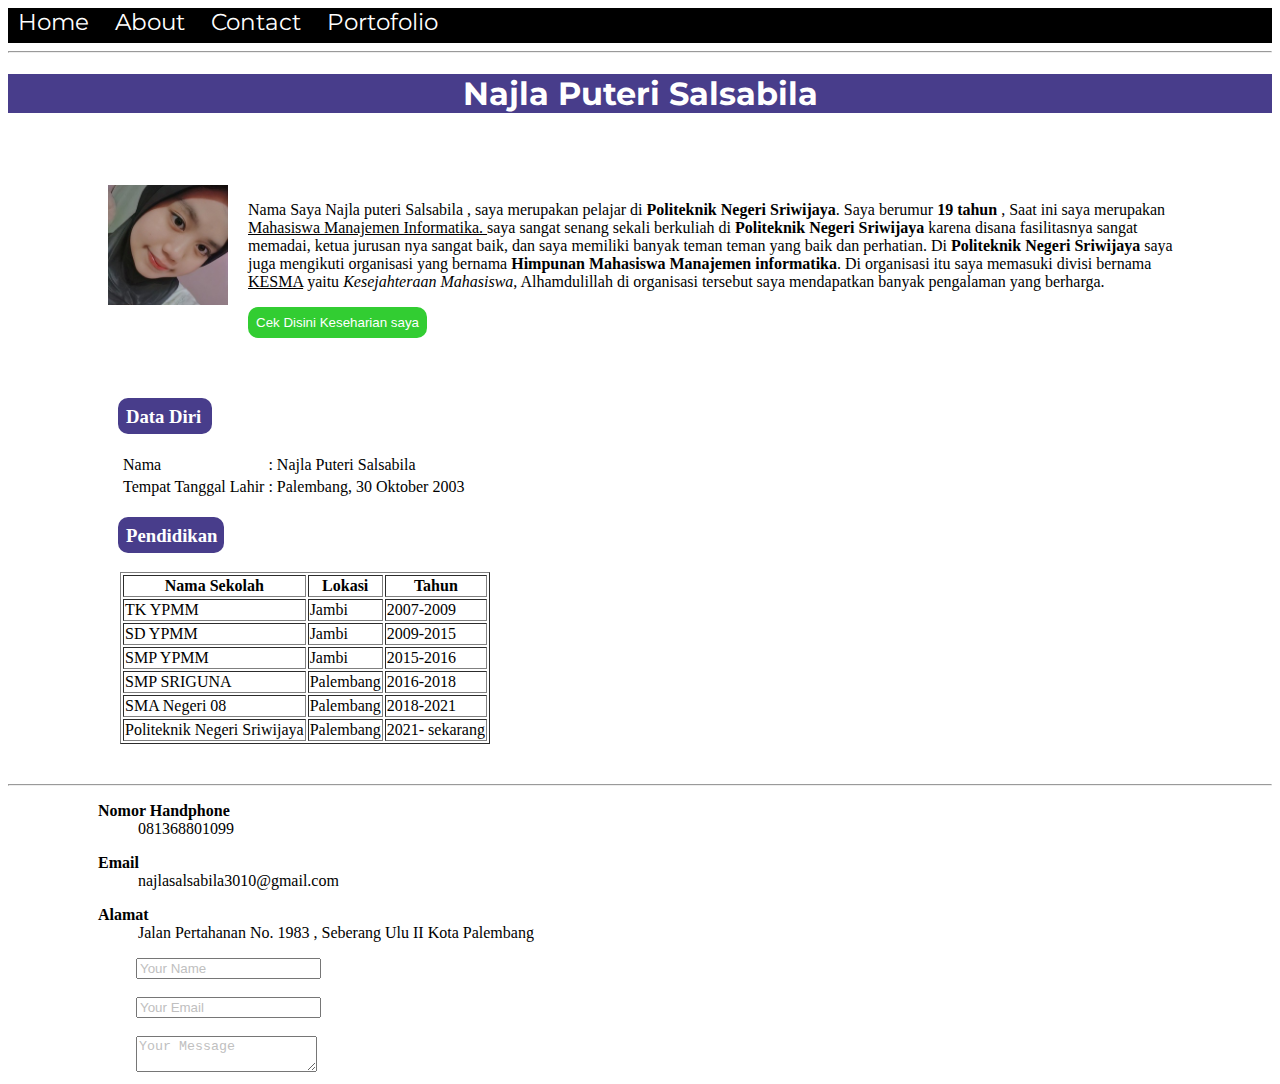
<file: index.html>
<!DOCTYPE html>
<html lang="en">
  <head>
    <meta charset="UTF-8" />
    <meta name="viewport" content="width=device-width, initial-scale=1.0" />
    <meta http-equiv="X-UA-Compatible" content="ie=edge" />
    <title>Static Template</title>
    <link rel="stylesheet" href="style.css">
    <style>
        @import url('https://fonts.googleapis.com/css2?family=Montserrat:wght@700&display=swap');
      </style>
  </head>
  <body>

    <div class="home"> 
        <a class=pp  href="https://72cgq4.csb.app/"> Home</a>
        <a href="https://instagram.com/nayslsbl_">About</a>
        <a href="https:wa.me/628168801099">Contact</a>
        <a href="https://jl8z10.csb.app/">Portofolio</a>
    </div>
   
    <hr />
    <center>
      <h1 class="najla">Najla Puteri Salsabila </h1>
    </center>
    <div class="tulis">
    <img src="jj.jpg" alt="Foto Profile" />
  
    <p>
      Nama Saya Najla puteri Salsabila , saya merupakan pelajar di <strong>Politeknik Negeri Sriwijaya</strong>. Saya berumur <strong>19 tahun </strong>, Saat ini saya merupakan
      <u>Mahasiswa Manajemen Informatika. </u> saya sangat senang sekali
      berkuliah di <strong> Politeknik Negeri Sriwijaya</strong> karena disana
      fasilitasnya sangat memadai, ketua jurusan nya sangat baik, dan saya
      memiliki banyak teman teman yang baik dan perhatian. Di
      <strong>Politeknik Negeri Sriwijaya</strong> saya juga mengikuti
      organisasi yang bernama
      <strong>Himpunan Mahasiswa Manajemen informatika</strong>. Di organisasi
      itu saya memasuki divisi bernama <u>KESMA</u> yaitu
      <i>Kesejahteraan Mahasiswa</i>, Alhamdulillah di organisasi tersebut saya
      mendapatkan banyak pengalaman yang berharga.
    </p>
  </div>
    
  <input class="cek" type="submit" value="Cek Disini Keseharian saya" />
   
  
  <table class="tabel">
      <h3 class="data">Data Diri</h3>
      <tr>
        <td>Nama</td>
        <td>: Najla Puteri Salsabila</td>
      </tr>
      <tr>
        <td>Tempat Tanggal Lahir   </td>
        <td>: Palembang, 30 Oktober 2003</td>
      </tr>
    </table>
    <h3 class=pendidik>Pendidikan</h3>
    <table class="tabe" border="1">
        <tr>
          <th>
            Nama Sekolah
          </th>
          <th>
            Lokasi
          </th>
          <th>
            Tahun
          </th>
        </tr>
        <tr>
          <td>TK YPMM</td>
          <td>Jambi</td>
          <td>2007-2009</td>
        </tr>
        <tr>
          <td>
            SD YPMM
          </td>
          <td>Jambi</td>
          <td>2009-2015</td>
        </tr>
        <tr>
          <td>SMP YPMM</td>
          <td>Jambi</td>
          <td>2015-2016</td>
        </tr>
        <tr>
            <td>SMP SRIGUNA</td>
            <td>Palembang</td>
            <td>2016-2018</td>
          </tr>
          <tr>
              <td>SMA Negeri 08</td>
              <td>Palembang</td>
              <td>2018-2021</td>
            </tr>
            <tr>
              <td>Politeknik Negeri Sriwijaya</td>
                <td>Palembang</td>
                <td>2021- sekarang</td>
              </tr>   
      </table>
      <hr>
      <div class="titik">
      <ul>
        <li> <strong>Nomor Handphone</strong> </li>
        <ul>
          <li>081368801099</li>
        </ul>
      </ul>
      <ul>
        <li> <strong>Email</strong> </li>
        <ul>
          <li>najlasalsabila3010@gmail.com</li>
        </ul>
      </ul>
      <ul>
        <li> <strong>Alamat</strong> </li>
        <ul>
          <li>Jalan Pertahanan No. 1983 , Seberang Ulu II Kota Palembang</li>
        </ul>
      </ul>
    </div>

      <form>
        <input type="text" id="name" name="name" value="Your Name" style="color :silver" >
        <br>
        <br>
        <input type="email" id="email" name="email" value="Your Email" style="color :silver" >
        <br>
        <br>
        <textarea id="message" name="message" style="color:silver;">Your Message</textarea>

      </form>
      <style class="css">
        .home {
      background-color: black;
      font-family: "Montserrat", sans-serif;
      color: antiquewhite;
      font-size: 23px;
      height: 35px;
    }
    
    .najla {
      background-color: #483d8b;
      color: white;
      font-family: "Montserrat", sans-serif;
    }
    
    a {
      color: white;
      text-decoration: none;
      padding: 10px;
    }
    
    .tulis {
      display: flex;
      padding-left: 100px;
      padding-top: 50px;
      padding-right: 80px;
    }
    img {
      width: 120px;
      height: 120px;
      padding-right: 20px;
    }
    
    .cek {
      margin-left: 240px;
      padding: 8px;
      color: white;
      background-color: #32cd32;
      border-radius: 10px;
      border: #32cd32;
      font-family: Verdana, Geneva, Tahoma, sans-serif;
    }
    
    .data {
      background-color: #483d8b;
      width: 78px;
      height: 20px;
      padding: 8px;
      color: white;
      border-radius: 10px;
      margin-left: 110px;
      margin-top: 60px;
    }
    
    .tabel {
      margin-left: 112px;
    }
    
    .pendidik {
      background-color: #483d8b;
      width: 90px;
      height: 20px;
      padding: 8px;
      color: white;
      border-radius: 10px;
      margin-left: 110px;
    }
    
    .tabe {
      margin-left: 112px;
      margin-bottom: 40px;
    }
    
    .titik {
      margin-left: 50px;
      list-style: none;
      list-style: none;
    }
    
    ul li {
      list-style: none;
    }
    
    form {
      margin-left: 128px;
    }
    
    </style>
</html>
</file>
<file: style.css>
.home {
      background-color: black;
      font-family: "Montserrat", sans-serif;
      color: antiquewhite;
      font-size: 23px;
      height: 35px;
    }
    
    .najla {
      background-color: #483d8b;
      color: white;
      font-family: "Montserrat", sans-serif;
    }
    
    a {
      color: white;
      text-decoration: none;
      padding: 10px;
    }
    
    .tulis {
      display: flex;
      padding-left: 100px;
      padding-top: 50px;
      padding-right: 80px;
    }
    img {
      width: 120px;
      height: 120px;
      padding-right: 20px;
    }
    
    .cek {
      margin-left: 240px;
      padding: 8px;
      color: white;
      background-color: #32cd32;
      border-radius: 10px;
      border: #32cd32;
      font-family: Verdana, Geneva, Tahoma, sans-serif;
    }
    
    .data {
      background-color: #483d8b;
      width: 78px;
      height: 20px;
      padding: 8px;
      color: white;
      border-radius: 10px;
      margin-left: 110px;
      margin-top: 60px;
    }
    
    .tabel {
      margin-left: 112px;
    }
    
    .pendidik {
      background-color: #483d8b;
      width: 90px;
      height: 20px;
      padding: 8px;
      color: white;
      border-radius: 10px;
      margin-left: 110px;
    }
    
    .tabe {
      margin-left: 112px;
      margin-bottom: 40px;
    }
    
    .titik {
      margin-left: 50px;
      list-style: none;
      list-style: none;
    }
    
    ul li {
      list-style: none;
    }
    
    form {
      margin-left: 128px;
    }
</file>
